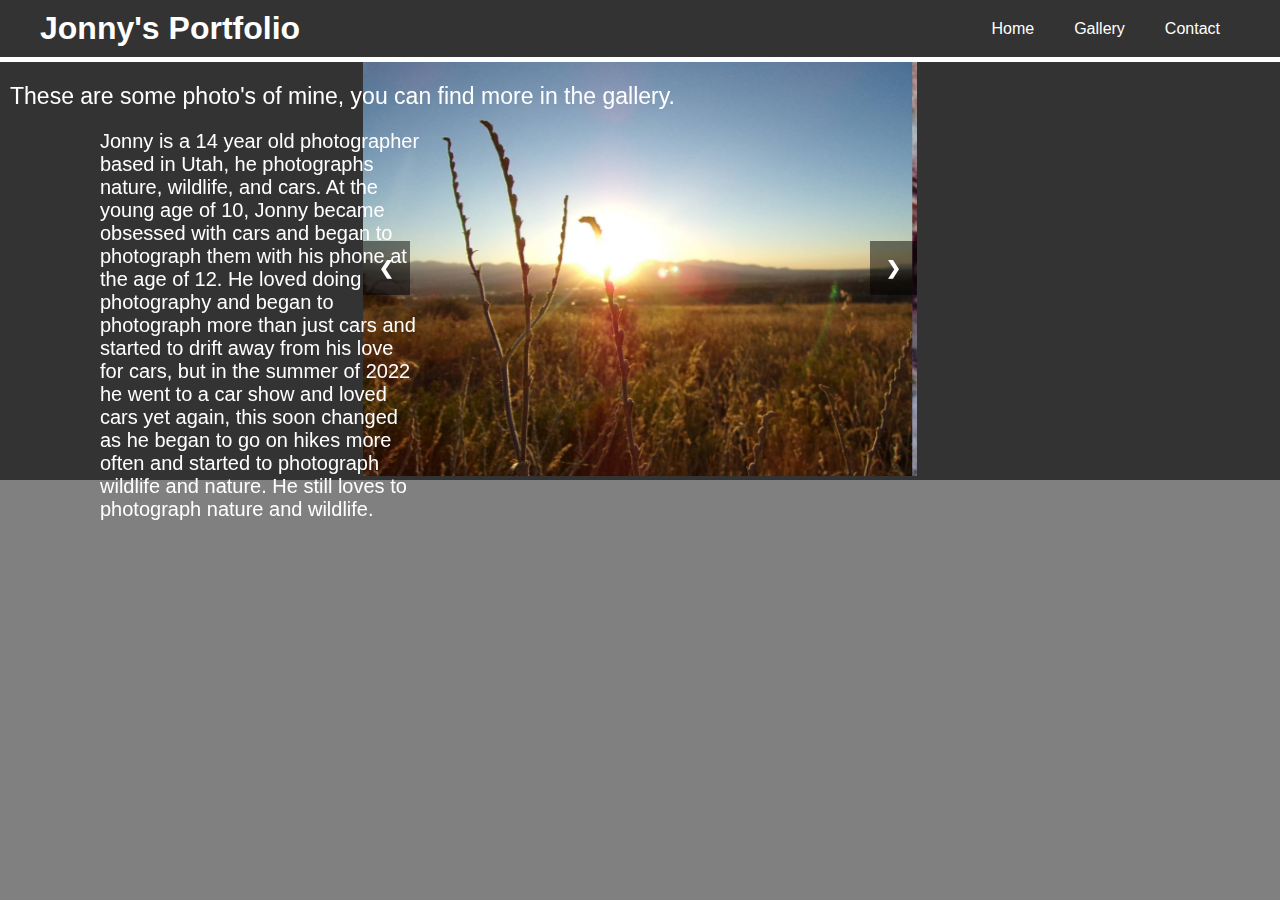
<file: index.html>
<!DOCTYPE html>
<html lang="en">

<head>
    <meta charset="UTF-8">
    <meta name="viewport" content="width=device-width, initial-scale=1.0">
    <title>Redirecting...</title>
    <link rel="stylesheet" href="style.css">
    <link rel="icon" type="img/png" href="images/wicon.png">
</head>
<script>
    // JavaScript redirect
    window.onload = function () {
        window.location.href = 'home.html';
    };
</script>

<body>

</body>

</html>
</file>
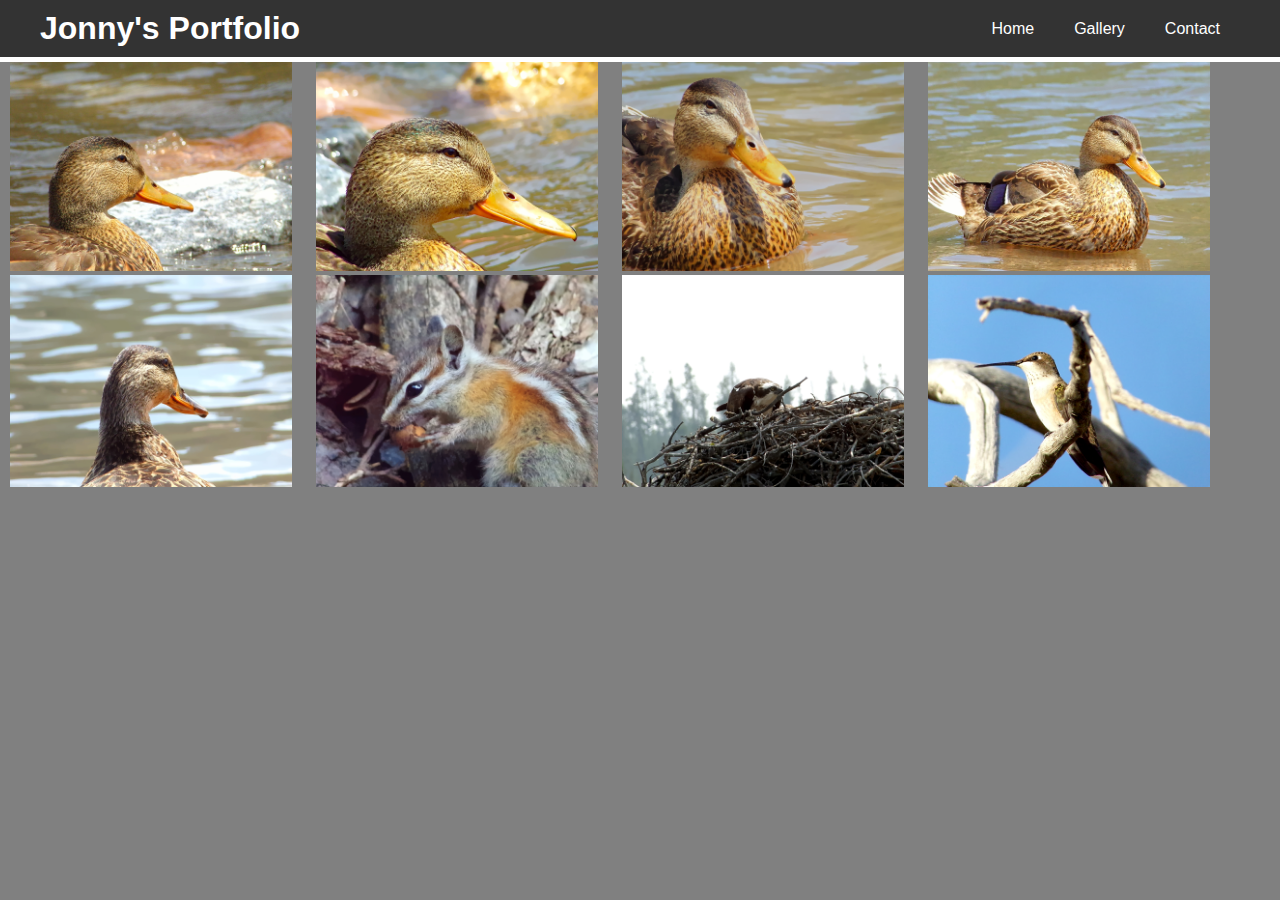
<file: cat1.html>
<!DOCTYPE html>
<html lang="en">

<head>
    <meta charset="UTF-8">
    <meta name="viewport" content="width=device-width, initial-scale=1.0">
    <title>Photography Portfolio - Gallery</title>
    <link rel="stylesheet" href="style.css">
    <link rel="icon" type="img/png" href="images/wicon.png">
</head>

<body>
    <header>
        <div class="container">

            <h1>Jonny's Portfolio</h1>

            <nav>
                <ul>
                    <li><a href="home.html">Home</a></li>
                    <li><a href="gallery.html">Gallery</a></li>
                    <li><a href="https://mail.google.com/mail/u/1/#inbox?compose=GTvVlcSDbFbLpcJHPgfQBkHWFspmbKpqnwHNFTHHDHbVQkmqhpVDSqTcsbFJDgKzJgpwzZXXxvjvZ"
                            target="_blank">Contact</a></li>
                </ul>
            </nav>
        </div>
    </header>

    <div class="cat1resize">

        <img src="images/duck2.jpg">
        <img src="images/duck3.jpg">
        <img src="images/duck4.jpg">
        <img src="images/duck5.jpg">
        <img src="images/duck6.jpg">
        <img src="images/ProvoChipmunk.jpg">
        <img src="images/Osprey.jpg">
        <img src="images/hummingbird.jpg">











    </div>




















</body>
</file>
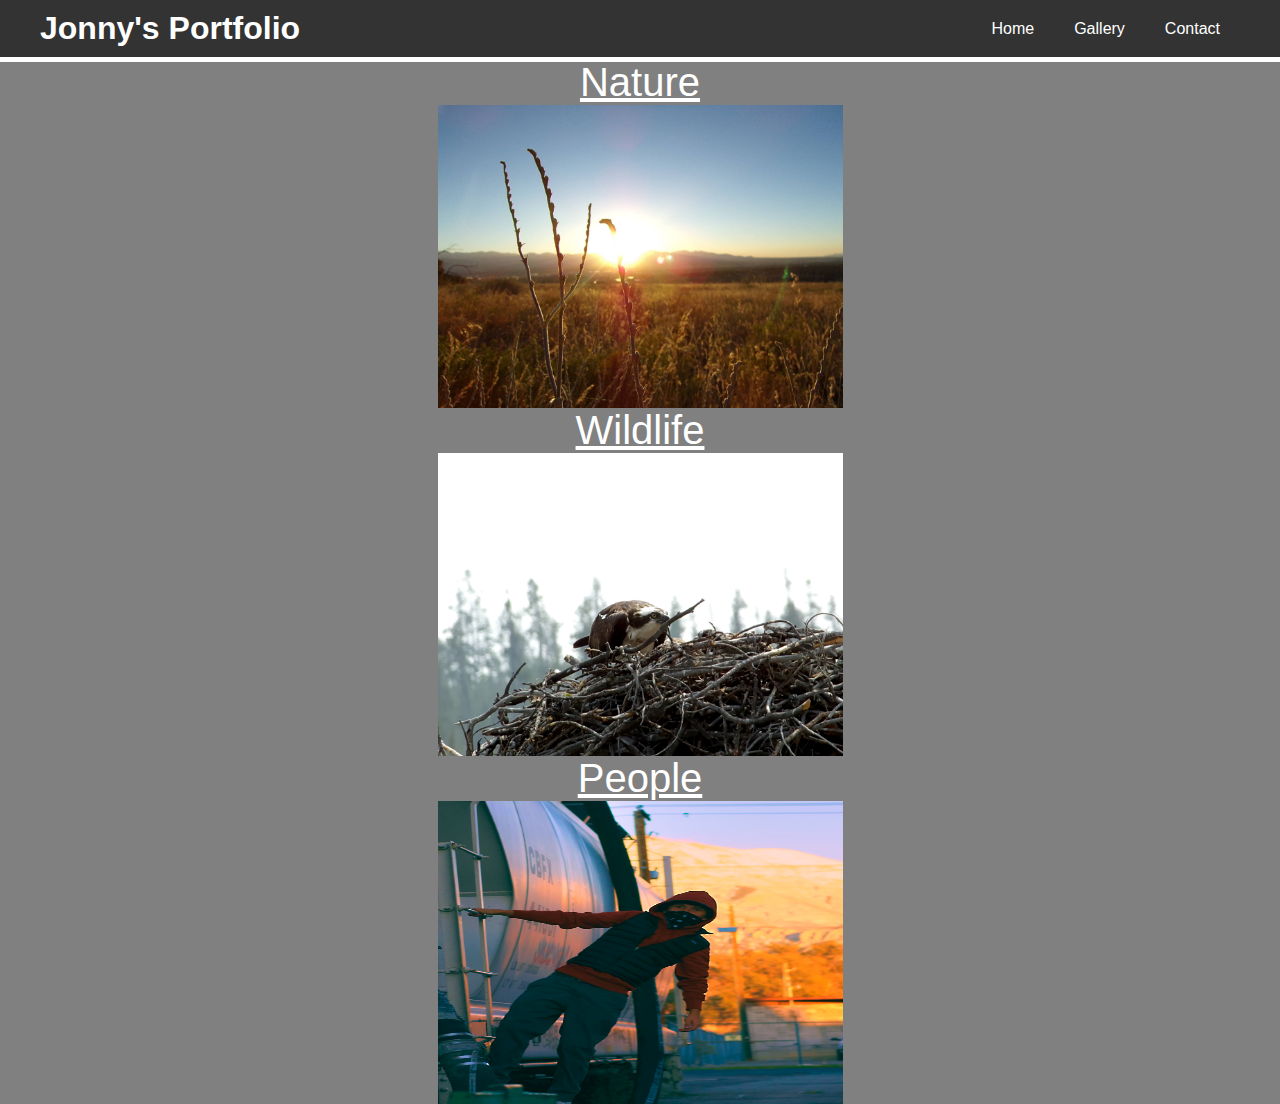
<file: gallery.html>
<!DOCTYPE html>
<html lang="en">

<head>
    <meta charset="UTF-8">
    <meta name="viewport" content="width=device-width, initial-scale=1.0">
    <title>Photography Portfolio - Gallery</title>
    <link rel="stylesheet" href="style.css">
    <link rel="icon" type="img/png" href="images/wicon.png">
</head>

<body>
    <header>
        <div class="container">

            <h1>Jonny's Portfolio</h1>

            <nav>
                <ul>
                    <li><a href="home.html">Home</a></li>
                    <li><a href="gallery.html">Gallery</a></li>
                    <li><a href="https://mail.google.com/mail/u/1/#inbox?compose=GTvVlcSDbFbLpcJHPgfQBkHWFspmbKpqnwHNFTHHDHbVQkmqhpVDSqTcsbFJDgKzJgpwzZXXxvjvZ"
                            target="_blank">Contact</a></li>
                </ul>
            </nav>
        </div>
    </header>
    <div class="categories">

        <div class="catt">
            Nature
        </div>
        <a href="cat2.html"><img src="images/carousel1.JPG"></a>
        <div class="catt">
            Wildlife
        </div>
        <a href="cat1.html"><img src="images/Osprey.jpg"></a>

    <div class="catt">
            People
        </div>
        <a href="cat3.html"><img src="images/Caleb 1.jpg"></a>






    </div>


</body>

</html>
</file>
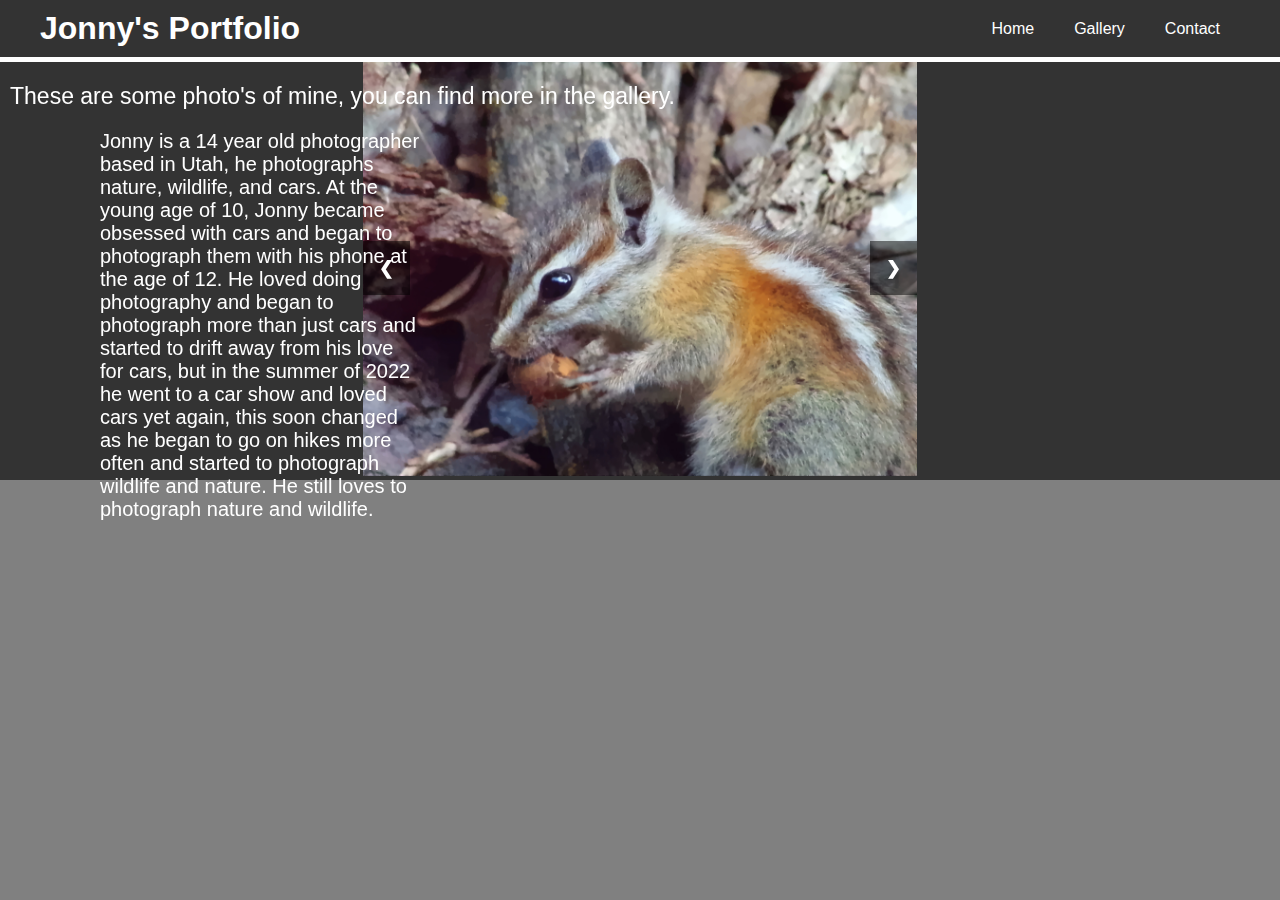
<file: home.html>
<!DOCTYPE html>
<html lang="en">

<head>
    <meta charset="UTF-8">
    <meta name="viewport" content="width=device-width, initial-scale=1.0">
    <title>Photography Portfolio - Home</title>
    <link rel="stylesheet" href="style.css">
    <link rel="icon" type="img/png" href="images/wicon.png">
    <style>
        .carousel-wrapper {
            display: flex;
            justify-content: center;
            align-items: center;

        }

        .carousel-container {
            width: 80%;
            max-width: 554px;
            position: relative;
            overflow: hidden;
        }

        .carousel-slide {
            display: flex;
            transition: transform 0.5s ease-in-out;
        }

        .carousel-slide img {
            width: 554px;
            flex-shrink: 0;
        }

        .prev,
        .next {
            position: absolute;
            top: 50%;
            transform: translateY(-50%);
            padding: 16px;
            color: white;
            font-weight: bold;
            font-size: 18px;
            cursor: pointer;
            background-color: rgba(0, 0, 0, 0.5);
            border: none;
        }

        .prev {
            left: 0;
        }

        .next {
            right: 0;
        }
    </style>
</head>

<body>
    <header>
        <div class="container">

            <h1>Jonny's Portfolio</h1>

            <nav>
                <ul>
                    <li><a href="home.html">Home</a></li>
                    <li><a href="gallery.html">Gallery</a></li>
                    <li><a href="https://mail.google.com/mail/u/1/#inbox?compose=GTvVlcSDbFbLpcJHPgfQBkHWFspmbKpqnwHNFTHHDHbVQkmqhpVDSqTcsbFJDgKzJgpwzZXXxvjvZ"
                            target="_blank">Contact</a>
                </ul>
            </nav>
        </div>
    </header>

    <div class="carousel-wrapper">
        <div class="carousel-container">
            <div class="carousel-slide">
                <img src="images/carousel1.JPG"> <!-- Clone of the last image --> <img src="images/ProvoChipmunk.jpg">
                <img src="images/duck3.jpg">
                <img src="images/carousel1.JPG">
                <img src="images/ProvoChipmunk.jpg"> <!-- Clone of the first image -->
            </div>
            <button class="prev" onclick="prevSlide()">&#10094;</button>
            <button class="next" onclick="nextSlide()">&#10095;</button>
        </div>
    </div>
    <script>
        let slideIndex = 1; // Start at the first image (index 1)
        const slides = document.querySelectorAll('.carousel-slide img');
        const totalSlides = slides.length;
        const carouselSlide = document.querySelector('.carousel-slide');

        function showSlide(index) {
            const slideWidth = slides[0].clientWidth;
            carouselSlide.style.transition = 'transform 0.5s ease-in-out';
            carouselSlide.style.transform = `translateX(${-index * slideWidth}px)`;
        }

        function nextSlide() {
            slideIndex++;
            showSlide(slideIndex);

            if (slideIndex === totalSlides - 1) { // If it's the clone of the first image
                setTimeout(() => {
                    carouselSlide.style.transition = 'none';
                    slideIndex = 1; // Jump to the actual first image
                    showSlide(slideIndex);
                }, 500); // Wait for the transition to finish
            }
        }

        function prevSlide() {
            slideIndex--;
            showSlide(slideIndex);

            if (slideIndex === 0) { // If it's the clone of the last image
                setTimeout(() => {
                    carouselSlide.style.transition = 'none';
                    slideIndex = totalSlides - 2; // Jump to the actual last image
                    showSlide(slideIndex);
                }, 500); // Wait for the transition to finish
            }
        }

        // Initialize the carousel
        showSlide(slideIndex);

        // Optional: Auto-play functionality
        setInterval(nextSlide, 3000); // Change slide every 3 seconds
    </script>
    <div class="left-box">
    </div>

    <div class="grey-box-text-left">
        <p>These are some photo's of mine, you can find more in the gallery.</p>

    </div>

    </div>
    <div class="description">
        <p> Jonny is a 14 year old photographer based in Utah, he photographs nature, wildlife, and cars. At the
            young
            age of 10, Jonny became obsessed with cars and began to photograph them with his phone at the age of 12.
            He
            loved doing photography and began to photograph more than just cars and started to drift away from his
            love
            for cars, but in the summer of 2022 he went to a car show and loved cars yet again, this soon changed as
            he
            began to go on hikes more often and started to photograph wildlife and nature. He still loves to
            photograph
            nature and wildlife.</p>


    </div>

</body>

</html>
</file>
<file: style.css>
html {
  height: 100%;
  width: 100%;
}



body {
  font-family: Arial, sans-serif;
  margin: 0;
  padding: 0;
}

header {
  background-color: #333;
  color: white;
  padding: 10px 0;

  outline: 5px solid white;
  width: 100%;
  position: fixed;
  top: 0;
  left: 0;
  z-index: 1000;
}

header .container {
  display: flex;
  justify-content: space-between;
  align-items: center;
  max-width: 1200px;
  margin: 0 auto;
  padding: 0 20px;
}

header h1 {
  margin: 0;
  padding: 0;
}

nav ul {
  list-style-type: none;
  padding: 0;
  margin: 0;
  display: flex;
}

nav ul li {
  margin: 0 10px;
}

nav ul li a {
  color: white;
  text-decoration: none;
  padding: 5px 10px;
}

nav ul li a:hover {
  background-color: #555;
  border-radius: 5px;
}

body {
  padding-top: 60px;
  /* To avoid content being hidden behind the fixed header */
}

home h1 {
  color: white;
  text-decoration: none;
  font-weight: normal;

}



body {
  background-color: grey;

}

.page1 h1 {

  color: white;
  text-align: center;
  font-size: 50px;


}

.intro {

  color: white;
  text-align: center;

}

.photos {
  display: flex;
  gap: 15px;
  margin-top: 20px;
}

.osprey {
  margin-left: 15px;

}

.ferarri {
  margin-right: 60px;

}

.intro h1 {

  display: flex;
  justify-content: space-between;
  align-items: center;
  max-width: 1200px;
  margin: 0 auto;
  padding: 0 20px;
  border-radius: 20px;
  background-color: #333;
  margin-top: 20px;
  margin-bottom: 20px;

}

.categories img {

  width: 405px;
  height: 303px;

  display: block;
  margin-left: auto;
  margin-right: auto;

}

.catt {

  text-decoration: underline;
  color: white;
  font-size: 40px;
  text-align: center;


}

.cat1resize img {

  width: 22%;
  height: auto;
  margin-left: 10px;
  margin-right: 10px;
}

.cat2resize img {

  width: 22%;
  height: auto;
  margin-left: 10px;
  margin-right: 10px;
}

.cat3resize img {

  width: 22%;
  height: auto;
  margin-left: 10px;
  margin-right: 10px;
}

.left-box {
  background-color: #333;
  width: 100%;
  height: 80%;
  height: 480px;
  max-width: 2000px;
  position: fixed;
  top: 0;

  z-index: -1;
}

.grey-box-text-left p {
  color: white;
  font-size: 23px;
  text-align: left;
  padding-left: 10px;
  top: 60px;
  position: fixed;


}

.description p {
  color: white;
  font-size: 20px;
  text-align: left;
  padding-left: 100px;
  top: 110px;
  position: fixed;


  width: 25%;
  height: 25%;

}

.back img {
  position: fixed;
  top: 5px;
  left: 5px;
  width: 55px;
  height: 52px;
  z-index: 1000;
}
</file>
